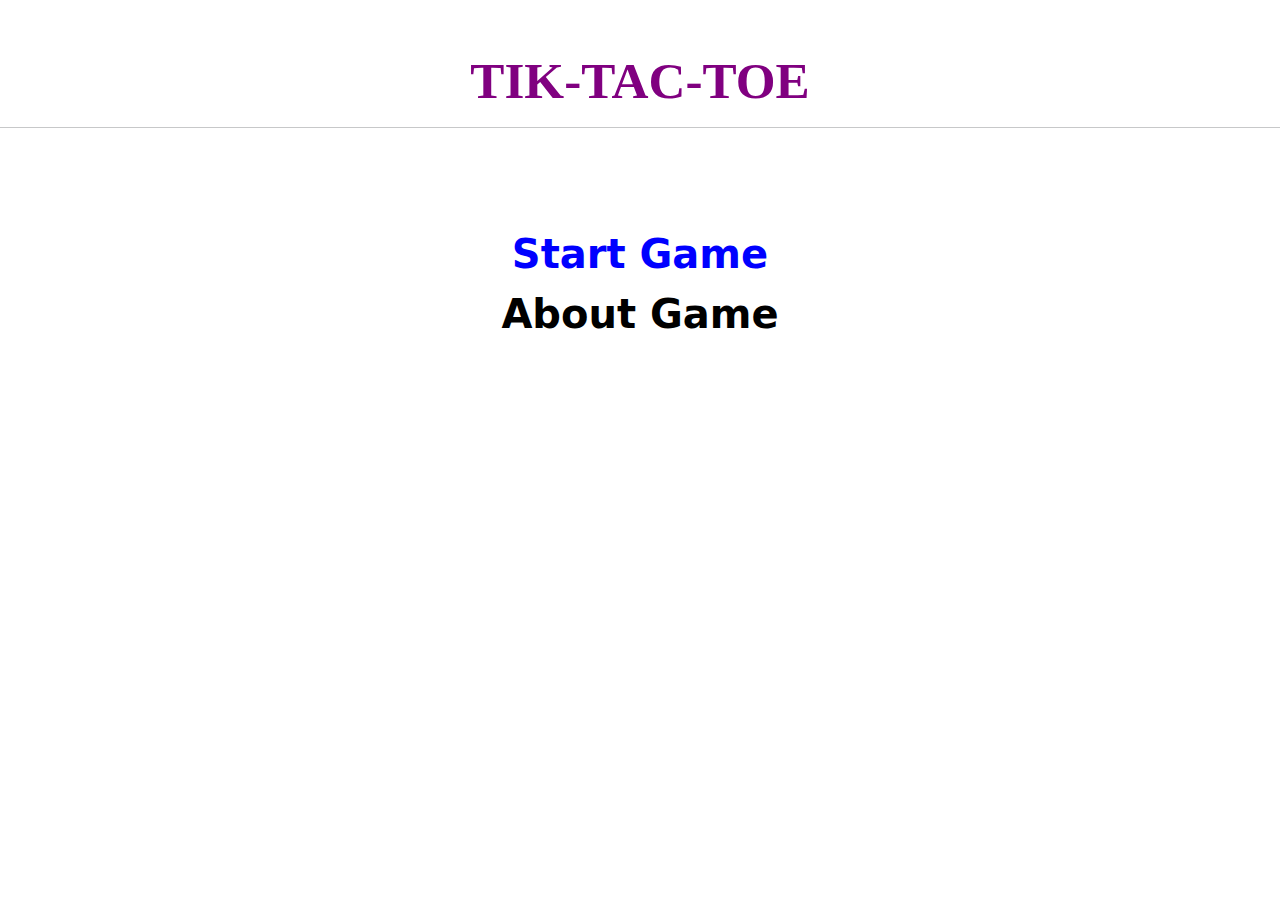
<file: tic tok tae game/index.html>
<!DOCTYPE html>
<html lang="en">
<head>
    <meta charset="UTF-8">
    <meta name="viewport" content="width=device-width, initial-scale=1.0">
    <title>Tic-Tac-Toe</title>

    <!-- Include Bootstrap CSS -->
    <link href="https://cdn.jsdelivr.net/npm/bootstrap@5.3.1/dist/css/bootstrap.min.css" rel="stylesheet">
    <style>
        h1{
          text-align: center;
          font-size: 3.2rem;
          color: purple;
          font-family: Times New Roman;
          font-weight: 700;
text-decoration: none solid rgb(128, 0, 128);
text-align: center;
word-spacing: 0px;
margin-top: 50px;
        }
    .start,.about{
      display: flex;
      justify-content: center;
      align-items: center;
    }
    
    #start, #about {
        color:black;
        text-decoration: none;
        font-size: 40px;
        font-weight: bold;
    }
    #start{
      margin-top: 80px;
      color: blue;
    }
    </style>
</head>
<body>
    <h1 id="tik">TIK-TAC-TOE</h1>
    <hr>
    <div class="start"><a href="game.html" id="start" align="center">Start Game</a></div>
    <div class="about"><a href="#" id="about" onclick="openModal(); return false;">About Game</a></div>
    <!-- Bootstrap Modal Code Here -->
    <div class="modal fade" id="myModal">
        <div class="modal-dialog">
            <div class="modal-content">
                <!-- Modal Header -->
                <div class="modal-header">
                    <h4 class="modal-title">General Instructions on How to Play 
                      <br>Tic-Tac-Toe:</h4>
                    <button type="button" class="btn-close" data-bs-dismiss="modal"></button>
                </div>

                <!-- Modal body -->
                <div class="modal-body">
                    <ol>
                        <li>Draw a <b style="color:purple;">3x3</b> grid on a piece of paper or use a tic-tac-toe board.</li>
                        <li>Decide which player will use <b style="color:red;">X</b> and which will use <b style="color:blue;">O</b>.</li>
                        <li>The first player places their symbol (<b style="color:red;">X</b> or <b style="color:blue;">O</b>) in any empty square on the grid.</li>
                        <li>The second player then places their symbol in any empty square on the grid.</li>
                        <li>Players take turns placing their symbols until one player gets three of their symbols in a row (horizontally, vertically, or diagonally) or all squares are filled.</li>
                        <li>If a player gets three of their symbols in a row, they win the game. If all squares are filled and no player has three in a row, the game is a draw.</li>
                    </ol>
                    <center>I hope this helps!</center>
                </div>

                <!-- Modal footer -->
                <div class="modal-footer">
                    <button type="button" class="btn btn-danger" data-bs-dismiss="modal">Close</button>
                </div>
            </div>
        </div>
    </div>

    <!-- Include Bootstrap JavaScript -->
    <script src="https://cdn.jsdelivr.net/npm/bootstrap@5.3.1/dist/js/bootstrap.bundle.min.js"></script>

    <!-- JavaScript -->
    <script>
        function openModal() {
            // Show the Bootstrap modal
            var myModal = new bootstrap.Modal(document.getElementById('myModal'));
            myModal.show();
        }
    </script>
</body>
</html>
</file>
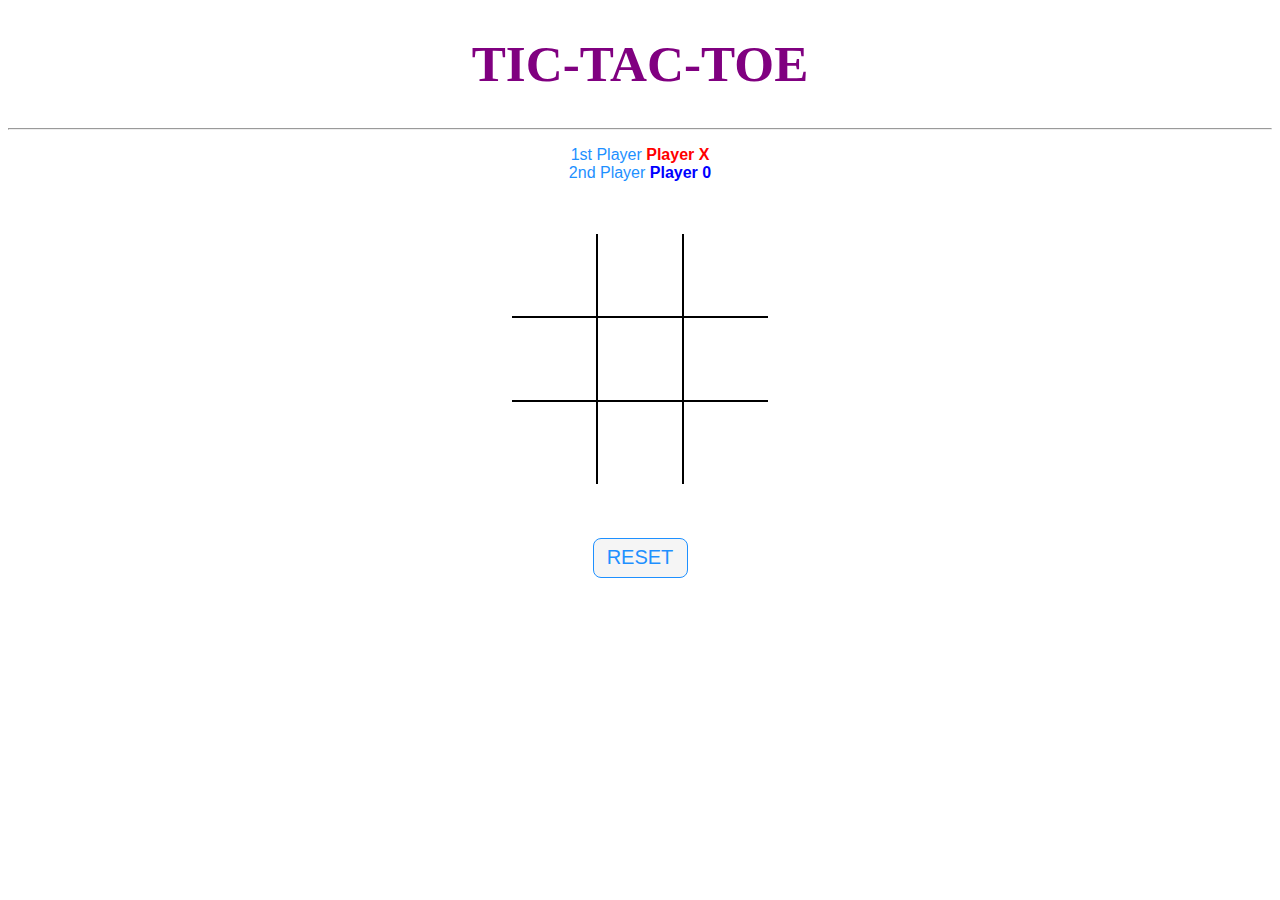
<file: tic tok tae game/game.html>
<!DOCTYPE html>
<html>
<head>
	<meta name="viewport" content="width=device-width, initial-scale=1.0">
	<link rel="stylesheet" type="text/css" href="style.css">
	<script src="script.js"></script>
</head>

<body>
	<div id="main">
		<h1>TIC-TAC-TOE</h1><hr>
		<p id="ins">1st Player
			<b style="color:red;">Player X<br></b>2nd Player
			<b style="color: blue;">Player 0</b>
		</p>
		<br><br>
		<div class = "table">
			<div class="row">
				<input type="text" id= "b1"
					class="cell" onclick="fn_one(); Main_fn();"
					readonly>
				<input type="text" id= "b2"
					class="cell" onclick="fn_two(); Main_fn();"
					readonly>
				<input type="text" id= "b3" class="cell"
					onclick="fn_three(); Main_fn();"
					readonly>
			</div>
			<div class="row">
				<input type="text" id= "b4"
					class="cell" onclick="fn_four(); Main_fn();"
					readonly>
				<input type="text" id= "b5"
					class="cell" onclick="fn_five(); Main_fn();"
					readonly>
				<input type="text" id= "b6"
					class="cell" onclick="fn_six(); Main_fn();"
					readonly>
			</div>
			<div class="row">
				<input type="text" id= "b7"
					class="cell" onclick="fn_seven(); Main_fn();"
					readonly>
				<input type="text" id= "b8"
					class="cell" onclick="fn_eight(); Main_fn();"
					readonly>
				<input type="text" id= "b9"
					class="cell" onclick="fn_nine(); Main_fn();"
					readonly>
			</div>
		</div>
		<br><br><br>
		
		<button id="but" onclick="reset()">
			RESET
		</button>
		<br><br>
		<p id="print"></p>
	</div>
</body>

</html>
</file>
<file: tic tok tae game/style.css>
h1 {
    font-size: 3.2rem;
	color: purple;
}
.table {
	display: flex;
	flex-direction: column;
	align-items: center;
}
.cell:hover{
	background-color:paleturquoise;
}
.row {
	display: flex;
}
.cell {
	border: none;
	width: 80px;
	height: 80px;
	display: flex;
	align-items: center;
	justify-content: center;
	font-size: 80px;
	text-align: center;
	cursor: pointer;
}
.cell:active {
	outline: none;
}
/* 3*3 Grid */
#b1{
	border-bottom: 1px solid black;
	border-right: 1px solid black;
}

#b2 {
	border-bottom: 1px solid black;
	border-right: 1px solid black;
	border-left: 1px solid black;
}

#b3 {
	border-bottom: 1px solid black;
	border-left: 1px solid black;
}

#b4 {
	border-top: 1px solid black;
	border-bottom: 1px solid black;
	border-right: 1px solid black;
}
	
#b5 {
	border: 1px solid black;
}

#b6 {
	border-top: 1px solid black;
	border-bottom: 1px solid black;
	border-left: 1px solid black;
}

#b7 {
	border-top: 1px solid black;
	border-top: 1px solid black;
	border-right: 1px solid black;
}

#b8 {
	border-top: 1px solid black;
	border-right: 1px solid black;
	border-left: 1px solid black;
}

#b9 {
	border-top: 1px solid black;
	border-left: 1px solid black;
}
/* Reset Button */
#but {
	box-sizing: border-box;
	width: 95px;
	height: 40px;
	border: 1px solid dodgerblue;
	margin-left: auto;
	border-radius: 8px;
	font-family: Verdana,
		Geneva, Tahoma, sans-serif;

	background-color: whitesmoke;
	color: dodgerblue;
	font-size: 20px;
	cursor: pointer;
}
#but:hover{
 background-color: dodgerblue;
 color:white;
}
/* Player turn space */
#print {
	font-family: Verdana,
		Geneva, Tahoma, sans-serif;
	font-size: 22px;
	color: green;
	font-weight: bold;
}

/* Main Container */
#main {
	text-align: center;
}

/* Game Instruction Text */
#ins {
	font-family: Verdana,Geneva,
					Tahoma, sans-serif;
	color: dodgerblue;
}
</file>
